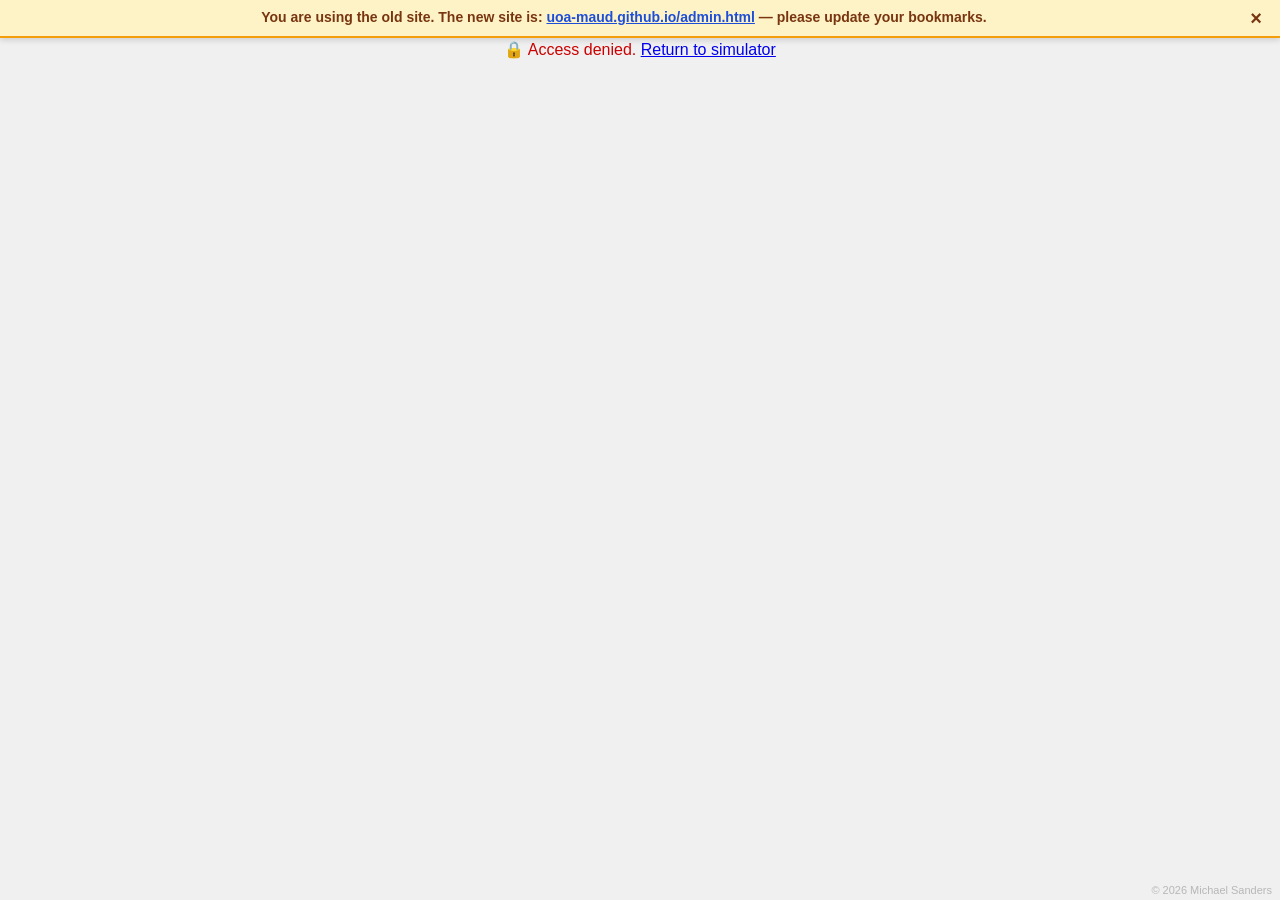
<file: admin.html>
<!DOCTYPE html>
<html lang="en">
<head>
  <meta charset="UTF-8">
  <meta name="viewport" content="width=device-width, initial-scale=1.0">
  <title>Immittance Simulator — Supervisor</title>
  <link rel="icon" type="image/svg+xml" href="favicon.svg">
  <style>
    *, *::before, *::after { box-sizing: border-box; margin: 0; padding: 0; }
    body { font-family: 'Segoe UI', Arial, sans-serif; background: #f0f0f0; }

    #pin-denied {
      display: none;
      padding: 40px;
      text-align: center;
      font-size: 16px;
      color: #c00;
    }

    #admin-app {
      display: none;
      height: 100vh;
      flex-direction: column;
    }

    #admin-header {
      background: #3a6f86;
      color: #fff;
      padding: 10px 20px;
      display: flex;
      align-items: center;
      gap: 16px;
    }
    #admin-header h1 { font-size: 16px; font-weight: 600; flex: 1; }
    #admin-header a { color: rgba(255,255,255,0.8); text-decoration: none; font-size: 13px; }
    #admin-header a:hover { color: #fff; }

    #admin-body {
      display: flex;
      flex: 1;
      overflow: hidden;
    }

    /* Left: patient list */
    #patient-list-panel {
      width: 260px;
      min-width: 220px;
      background: #fff;
      border-right: 1px solid #ddd;
      display: flex;
      flex-direction: column;
      overflow: hidden;
    }

    #patient-list-header {
      padding: 10px 12px;
      background: #4a7f96;
      color: #fff;
      font-size: 13px;
      font-weight: 600;
      display: flex;
      align-items: center;
      justify-content: space-between;
    }

    #patient-list {
      list-style: none;
      overflow-y: auto;
      flex: 1;
    }

    .patient-list-item {
      padding: 8px 12px;
      border-bottom: 1px solid #eee;
      cursor: pointer;
    }
    .patient-list-item:hover { background: #f5f5f5; }
    .patient-list-item.selected { background: #e0f0fa; }
    .patient-list-name { font-size: 13px; font-weight: 500; display: block; }
    .patient-list-actions { display: flex; gap: 6px; margin-top: 4px; }
    .patient-list-actions button {
      font-size: 11px;
      padding: 2px 8px;
      cursor: pointer;
      border: 1px solid #bbb;
      background: #fff;
      border-radius: 3px;
    }
    .patient-list-actions button:hover { background: #eee; }
    .patient-list-actions button.danger { color: #c00; border-color: #c00; }
    .patient-list-actions button.danger:hover { background: #fee; }

    #list-footer {
      padding: 8px;
      display: flex;
      gap: 6px;
      border-top: 1px solid #ddd;
      flex-wrap: wrap;
    }
    #list-footer button, #list-footer label {
      flex: 1;
      padding: 6px 4px;
      font-size: 11px;
      cursor: pointer;
      border: 1px solid #4a7f96;
      background: #4a7f96;
      color: #fff;
      border-radius: 3px;
      text-align: center;
    }
    #list-footer button:hover, #list-footer label:hover { background: #3a6f86; }
    #list-footer .secondary { background: #fff; color: #4a7f96; }
    #list-footer .secondary:hover { background: #eaf4fa; }
    #list-footer .danger { background: #fff; color: #c00; border-color: #c00; }
    #list-footer .danger:hover { background: #fee; }

    /* Right: edit panel */
    #edit-panel {
      display: none;
      flex: 1;
      overflow-y: auto;
      padding: 16px 20px;
    }

    #edit-panel h2 { font-size: 15px; color: #3a6f86; margin-bottom: 12px; }
    #edit-panel h3 { font-size: 13px; color: #555; margin: 16px 0 8px; border-bottom: 1px solid #ddd; padding-bottom: 4px; }

    .field-row {
      display: flex;
      align-items: center;
      margin-bottom: 8px;
      gap: 10px;
    }
    .field-row label {
      width: 180px;
      font-size: 12px;
      color: #444;
      flex-shrink: 0;
    }
    .field-row input, .field-row select {
      flex: 1;
      max-width: 160px;
      padding: 4px 7px;
      border: 1px solid #bbb;
      border-radius: 3px;
      font-size: 12px;
    }
    .field-hint {
      font-size: 10px;
      color: #999;
      margin-left: 4px;
    }

    .ear-grid {
      display: grid;
      grid-template-columns: 1fr 1fr;
      gap: 20px;
    }

    .ear-section { }
    .ear-label {
      font-size: 13px;
      font-weight: 700;
      margin-bottom: 10px;
      padding: 4px 8px;
      border-radius: 3px;
    }
    .ear-label.right { background: rgba(200,50,50,0.1); color: #c00; }
    .ear-label.left  { background: rgba(50,80,200,0.1); color: #3355cc; }

    .reflex-grid-table {
      border-collapse: collapse;
      font-size: 11px;
      margin-top: 6px;
    }
    .reflex-grid-table th {
      background: #4a7f96;
      color: #fff;
      padding: 3px 8px;
      text-align: center;
    }
    .reflex-grid-table td {
      border: 1px solid #ddd;
      padding: 2px 4px;
      text-align: center;
    }
    .reflex-grid-table td:first-child {
      background: #eaf4fa;
      font-weight: 600;
      color: #3a6f86;
      text-align: left;
      padding-left: 6px;
    }
    .reflex-grid-table input {
      width: 55px;
      padding: 2px 4px;
      border: 1px solid #ccc;
      border-radius: 2px;
      font-size: 11px;
      text-align: center;
    }

    .save-row {
      margin-top: 16px;
      display: flex;
      gap: 10px;
      align-items: center;
    }
    .save-row button {
      padding: 8px 20px;
      background: #4a7f96;
      color: #fff;
      border: none;
      border-radius: 4px;
      font-size: 13px;
      cursor: pointer;
      font-weight: 600;
    }
    .save-row button:hover { background: #3a6f86; }
    .save-row button.secondary { background: #fff; color: #4a7f96; border: 1px solid #4a7f96; }
    .save-row button.secondary:hover { background: #eaf4fa; }
    #status-msg { font-size: 12px; color: #2a7a2a; font-style: italic; }

    .name-row {
      display: flex;
      align-items: center;
      gap: 10px;
      margin-bottom: 14px;
    }
    .name-row label { font-size: 13px; font-weight: 600; }
    .name-row input {
      flex: 1;
      padding: 5px 8px;
      border: 1px solid #bbb;
      border-radius: 3px;
      font-size: 13px;
    }

    #export-section {
      background: #fff;
      border-top: 1px solid #ddd;
      padding: 10px 20px;
      display: flex;
      align-items: center;
      gap: 16px;
    }
    #export-section p { font-size: 12px; color: #555; flex: 1; }
    #export-section button {
      padding: 8px 18px;
      background: #2a7a2a;
      color: #fff;
      border: none;
      border-radius: 4px;
      font-size: 13px;
      cursor: pointer;
      font-weight: 600;
      white-space: nowrap;
    }
    #export-section button:hover { background: #1e5e1e; }

    /* Reflex shape picker */
    .shape-picker {
      display: flex;
      gap: 12px;
      margin-bottom: 16px;
      flex-wrap: wrap;
    }
    .shape-card {
      border: 2px solid #ccc;
      border-radius: 6px;
      padding: 8px 10px;
      cursor: pointer;
      background: #fafafa;
      text-align: center;
      width: 160px;
      transition: border-color 0.15s, background 0.15s;
    }
    .shape-card:hover { border-color: #4a7f96; background: #f0f7fb; }
    .shape-card.selected { border-color: #3a6f86; background: #e0f0fa; }
    .shape-card canvas { display: block; margin: 0 auto 4px; }
    .shape-card .shape-name { font-size: 12px; font-weight: 700; color: #3a6f86; }
    .shape-card .shape-desc { font-size: 10px; color: #777; margin-top: 2px; line-height: 1.3; }

    #page-footer {
      position: fixed;
      bottom: 4px;
      right: 8px;
      font-size: 11px;
      color: rgba(128,128,128,0.5);
      pointer-events: none;
      user-select: none;
      z-index: 10;
    }
  </style>
</head>
<body>

<div id="pin-denied">
  <p>&#128274; Access denied. <a href="index.html">Return to simulator</a></p>
</div>

<div id="admin-app">

  <div id="admin-header">
    <h1>&#9881; Supervisor — Patient Preset Editor</h1>
    <a href="index.html">&#8592; Back to Simulator</a>
  </div>

  <div id="admin-body">

    <!-- LEFT: Patient list -->
    <div id="patient-list-panel">
      <div id="patient-list-header">
        Patients
      </div>
      <ul id="patient-list"></ul>
      <div id="list-footer">
        <button onclick="newPatient()">+ New</button>
        <button class="danger" onclick="resetDefaults()">Reset defaults</button>
        <label class="secondary">
          &#128194; Import JSON
          <input type="file" id="import-admin" accept=".json" style="display:none">
        </label>
      </div>
    </div>

    <!-- RIGHT: Edit panel -->
    <div id="edit-panel">

      <h2>Edit Patient</h2>

      <div class="name-row">
        <label>Name:</label>
        <input type="text" id="edit-name" placeholder="e.g. Patient A — Normal Bilateral">
      </div>

      <div class="ear-grid">

        <!-- RIGHT EAR -->
        <div class="ear-section">
          <div class="ear-label right">&#128266; Right Ear</div>

          <div class="field-row">
            <label>Tympanogram Type</label>
            <select id="right-tympType">
              <option value="A">A — Normal</option>
              <option value="As">As — Shallow / Stiff</option>
              <option value="Ad">Ad — Deep / Hypermobile</option>
              <option value="B">B — Flat</option>
              <option value="C">C — Negative Pressure</option>
            </select>
          </div>
          <div class="field-row">
            <label>Peak Admittance (mmho)</label>
            <input type="number" id="right-peakAdmittance" step="0.01" min="0" max="5">
            <span class="field-hint">Normal: 0.3–1.6</span>
          </div>
          <div class="field-row">
            <label>Peak Pressure / TPP (daPa)</label>
            <input type="number" id="right-TPP" step="1" min="-600" max="300">
            <span class="field-hint">Normal: -100 to +50</span>
          </div>
          <div class="field-row">
            <label>Ear Canal Volume (ml)</label>
            <input type="number" id="right-ECV" step="0.01" min="0" max="5">
            <span class="field-hint">Adult: 0.6–2.0</span>
          </div>
          <div class="field-row">
            <label>Gradient / Width (daPa)</label>
            <input type="number" id="right-gradient" step="1" min="0" max="400">
            <span class="field-hint">Normal: 50–150; 0 for Type B</span>
          </div>
          <div class="field-row">
            <label>Probe fit problem chance (%)</label>
            <input type="number" id="right-probeFitProb" step="5" min="0" max="100">
            <span class="field-hint">Chance each probe insertion gives a noisy fit. 0 = always clean; 100 = always noisy</span>
          </div>
          <div class="field-row">
            <label>Probe fit noise severity</label>
            <select id="right-probeFitSeverity">
              <option value="mild">Mild</option>
              <option value="moderate">Moderate</option>
              <option value="severe">Severe</option>
            </select>
            <span class="field-hint">How noisy a problem fit is</span>
          </div>

          <h3>Reflex Trace Shape — Right Ear</h3>
          <div class="shape-picker" id="shape-picker-right">
            <div class="shape-card" data-shape="standard" onclick="selectShape('right','standard')">
              <canvas id="shape-preview-right-standard" width="120" height="44"></canvas>
              <div class="shape-name">Standard</div>
              <div class="shape-desc">Smooth dip, full return to baseline.</div>
            </div>
            <div class="shape-card" data-shape="symmetric" onclick="selectShape('right','symmetric')">
              <canvas id="shape-preview-right-symmetric" width="120" height="44"></canvas>
              <div class="shape-name">Symmetric</div>
              <div class="shape-desc">Smooth U-bowl, flat baseline.</div>
            </div>
            <div class="shape-card" data-shape="drifting" onclick="selectShape('right','drifting')">
              <canvas id="shape-preview-right-drifting" width="120" height="44"></canvas>
              <div class="shape-name">Drifting</div>
              <div class="shape-desc">Drifting baseline, 2 kHz rebound.</div>
            </div>
            <div class="shape-card" data-shape="biphasic" onclick="selectShape('right','biphasic')">
              <canvas id="shape-preview-right-biphasic" width="120" height="44"></canvas>
              <div class="shape-name">Biphasic</div>
              <div class="shape-desc">Small overshoot bracketing the main dip.</div>
            </div>
          </div>

          <h3>Reflex Thresholds — Right Ear Probe</h3>
          <p style="font-size:11px;color:#777;margin-bottom:6px">Leave blank = absent. Enter dB HL threshold (e.g. 85).</p>
          <table class="reflex-grid-table">
            <thead>
              <tr><th>Mode / Freq</th><th>500 Hz</th><th>1 kHz</th><th>2 kHz</th></tr>
            </thead>
            <tbody>
              <tr>
                <td>Ipsilateral</td>
                <td><input type="number" id="right-reflex-ipsi-500"  min="70" max="110" step="5"></td>
                <td><input type="number" id="right-reflex-ipsi-1000" min="70" max="110" step="5"></td>
                <td><input type="number" id="right-reflex-ipsi-2000" min="70" max="110" step="5"></td>
              </tr>
              <tr>
                <td>Contralateral</td>
                <td><input type="number" id="right-reflex-contra-500"  min="70" max="110" step="5"></td>
                <td><input type="number" id="right-reflex-contra-1000" min="70" max="110" step="5"></td>
                <td><input type="number" id="right-reflex-contra-2000" min="70" max="110" step="5"></td>
              </tr>
            </tbody>
          </table>
        </div><!-- /right ear -->

        <!-- LEFT EAR -->
        <div class="ear-section">
          <div class="ear-label left">&#128266; Left Ear</div>

          <div class="field-row">
            <label>Tympanogram Type</label>
            <select id="left-tympType">
              <option value="A">A — Normal</option>
              <option value="As">As — Shallow / Stiff</option>
              <option value="Ad">Ad — Deep / Hypermobile</option>
              <option value="B">B — Flat</option>
              <option value="C">C — Negative Pressure</option>
            </select>
          </div>
          <div class="field-row">
            <label>Peak Admittance (mmho)</label>
            <input type="number" id="left-peakAdmittance" step="0.01" min="0" max="5">
            <span class="field-hint">Normal: 0.3–1.6</span>
          </div>
          <div class="field-row">
            <label>Peak Pressure / TPP (daPa)</label>
            <input type="number" id="left-TPP" step="1" min="-600" max="300">
            <span class="field-hint">Normal: -100 to +50</span>
          </div>
          <div class="field-row">
            <label>Ear Canal Volume (ml)</label>
            <input type="number" id="left-ECV" step="0.01" min="0" max="5">
            <span class="field-hint">Adult: 0.6–2.0</span>
          </div>
          <div class="field-row">
            <label>Gradient / Width (daPa)</label>
            <input type="number" id="left-gradient" step="1" min="0" max="400">
            <span class="field-hint">Normal: 50–150; 0 for Type B</span>
          </div>
          <div class="field-row">
            <label>Probe fit problem chance (%)</label>
            <input type="number" id="left-probeFitProb" step="5" min="0" max="100">
            <span class="field-hint">Chance each probe insertion gives a noisy fit. 0 = always clean; 100 = always noisy</span>
          </div>
          <div class="field-row">
            <label>Probe fit noise severity</label>
            <select id="left-probeFitSeverity">
              <option value="mild">Mild</option>
              <option value="moderate">Moderate</option>
              <option value="severe">Severe</option>
            </select>
            <span class="field-hint">How noisy a problem fit is</span>
          </div>

          <h3>Reflex Trace Shape — Left Ear</h3>
          <div class="shape-picker" id="shape-picker-left">
            <div class="shape-card" data-shape="standard" onclick="selectShape('left','standard')">
              <canvas id="shape-preview-left-standard" width="120" height="44"></canvas>
              <div class="shape-name">Standard</div>
              <div class="shape-desc">Smooth dip, full return to baseline.</div>
            </div>
            <div class="shape-card" data-shape="symmetric" onclick="selectShape('left','symmetric')">
              <canvas id="shape-preview-left-symmetric" width="120" height="44"></canvas>
              <div class="shape-name">Symmetric</div>
              <div class="shape-desc">Smooth U-bowl, flat baseline.</div>
            </div>
            <div class="shape-card" data-shape="drifting" onclick="selectShape('left','drifting')">
              <canvas id="shape-preview-left-drifting" width="120" height="44"></canvas>
              <div class="shape-name">Drifting</div>
              <div class="shape-desc">Drifting baseline, 2 kHz rebound.</div>
            </div>
            <div class="shape-card" data-shape="biphasic" onclick="selectShape('left','biphasic')">
              <canvas id="shape-preview-left-biphasic" width="120" height="44"></canvas>
              <div class="shape-name">Biphasic</div>
              <div class="shape-desc">Small overshoot bracketing the main dip.</div>
            </div>
          </div>

          <h3>Reflex Thresholds — Left Ear Probe</h3>
          <p style="font-size:11px;color:#777;margin-bottom:6px">Leave blank = absent. Enter dB HL threshold (e.g. 85).</p>
          <table class="reflex-grid-table">
            <thead>
              <tr><th>Mode / Freq</th><th>500 Hz</th><th>1 kHz</th><th>2 kHz</th></tr>
            </thead>
            <tbody>
              <tr>
                <td>Ipsilateral</td>
                <td><input type="number" id="left-reflex-ipsi-500"  min="70" max="110" step="5"></td>
                <td><input type="number" id="left-reflex-ipsi-1000" min="70" max="110" step="5"></td>
                <td><input type="number" id="left-reflex-ipsi-2000" min="70" max="110" step="5"></td>
              </tr>
              <tr>
                <td>Contralateral</td>
                <td><input type="number" id="left-reflex-contra-500"  min="70" max="110" step="5"></td>
                <td><input type="number" id="left-reflex-contra-1000" min="70" max="110" step="5"></td>
                <td><input type="number" id="left-reflex-contra-2000" min="70" max="110" step="5"></td>
              </tr>
            </tbody>
          </table>
        </div><!-- /left ear -->

      </div><!-- /ear-grid -->

      <div class="save-row">
        <button onclick="saveEdit()">&#128190; Save Patient</button>
        <button class="secondary" onclick="exportCurrentPatientJSON()">&#11015; Export This Case (.json)</button>
        <button class="secondary" onclick="copyCurrentPatientLink()">&#128279; Copy Share Link</button>
        <span id="status-msg"></span>
      </div>

    </div><!-- /edit-panel -->

  </div><!-- /admin-body -->

  <!-- Export bar -->
  <div id="export-section">
    <p>
      <strong>Deploy:</strong> Click Export to download <code>patients.json</code>,
      then commit it to the root of your GitHub Pages repository.
      The simulator will load it automatically when students open the page.
    </p>
    <button onclick="exportJSON()">&#11015; Export patients.json</button>
  </div>

</div><!-- /admin-app -->

<!-- Footer -->
<div id="page-footer">© 2026 Michael Sanders</div>

<script src="defaultPatients.js"></script>
<script src="caseCodec.js"></script>
<script src="reflexShape.js"></script>
<script src="probeFit.js"></script>
<script src="admin.js"></script>
<!-- uoa-maud-moved-banner -->
<script>
(function () {
  var FIXED = "";
  try { if (sessionStorage.getItem("uoaMovedDismissed")) return; } catch (e) {}
  function target() {
    return FIXED || ("https://uoa-maud.github.io" + location.pathname + location.search + location.hash);
  }
  function show() {
    if (document.getElementById("uoa-moved-banner")) return;
    var css = document.createElement("style");
    css.textContent = "#uoa-moved-banner{position:fixed;top:0;left:0;right:0;z-index:2147483647;" +
      "background:#fef3c7;color:#78350f;border-bottom:2px solid #f59e0b;box-shadow:0 2px 6px rgba(0,0,0,.15);" +
      "font:600 14px/1.4 -apple-system,BlinkMacSystemFont,'Segoe UI',Roboto,Arial,sans-serif;" +
      "padding:8px 46px 8px 14px;text-align:center}" +
      "#uoa-moved-banner a{color:#1d4ed8;text-decoration:underline;word-break:break-all}" +
      "#uoa-moved-banner button{position:absolute;top:50%;right:10px;transform:translateY(-50%);" +
      "background:none;border:0;font:700 20px/1 sans-serif;color:#78350f;cursor:pointer;padding:4px 8px}" +
      "@media print{ #uoa-moved-banner{display:none!important} }";
    var bar = document.createElement("div");
    bar.id = "uoa-moved-banner";
    bar.setAttribute("role", "status");
    bar.appendChild(document.createTextNode("You are using the old site. The new site is: "));
    var a = document.createElement("a");
    var shown = FIXED || ("https://uoa-maud.github.io" + location.pathname);
    a.href = target();
    a.textContent = shown.replace("https://", "");
    a.addEventListener("click", function () { a.href = target(); });
    bar.appendChild(a);
    bar.appendChild(document.createTextNode(" — please update your bookmarks."));
    var x = document.createElement("button");
    x.type = "button";
    x.setAttribute("aria-label", "Dismiss");
    x.textContent = "×";
    x.addEventListener("click", function () {
      bar.remove();
      try { sessionStorage.setItem("uoaMovedDismissed", "1"); } catch (e) {}
    });
    bar.appendChild(x);
    document.head.appendChild(css);
    document.body.appendChild(bar);
  }
  if (document.body) show(); else document.addEventListener("DOMContentLoaded", show);
})();
</script>
</body>
</html>
</file>
